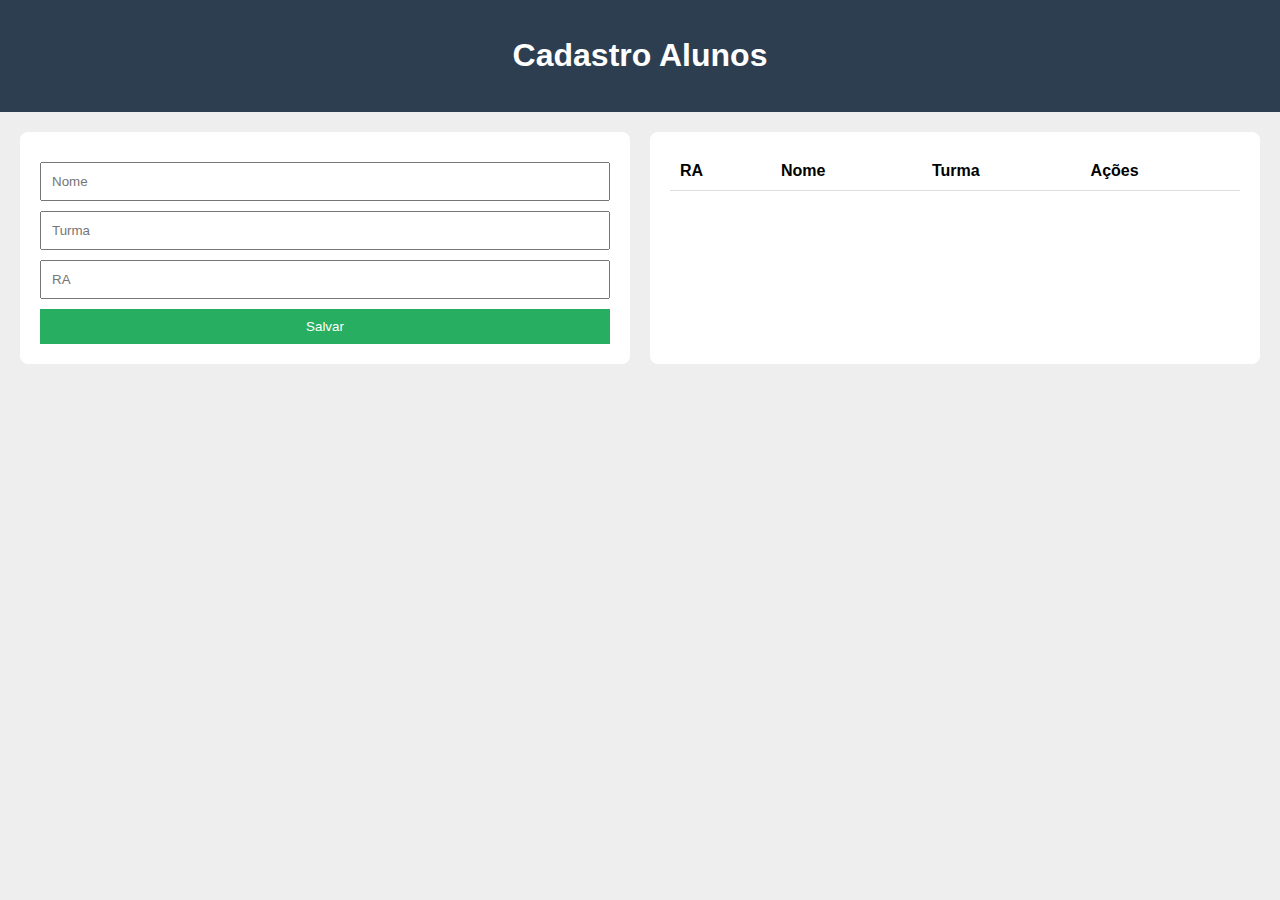
<file: index.html>
<!DOCTYPE html>
<html lang="pt-br">
<head>
    <meta charset="UTF-8">
    <meta name="viewport" content="width=device-width, initial-scale=1.0">
    <title>Cadastro Alunos</title>
    <link rel="stylesheet" href="frontend/css/style.css">
</head>
<body>
    <header><h1>Cadastro Alunos</h1></header>
    <main class="container">
        <section id="formulario">
            <form id="alunoForm">
                <input type="hidden" id="alunoId">
                <input type="text" id="nome" placeholder="Nome" required>
                <input type="text" id="turma" placeholder="Turma" required>
                <input type="text" id="ra" placeholder="RA" required>
                <button type="submit" id="btnSalvar">Salvar</button>

            </form>
        </section>

        <section id="lista">
            <table>
                <thead><tr><th>RA</th><th>Nome</th><th>Turma</th><th>Ações</th></tr></thead>
                <tbody id="corpoTabela"></tbody>
            </table>
        </section>
    </main>
    <script src="frontend/js/api.js"></script>
    <script src="frontend/js/listarAlunos.js"></script>
    <script src="frontend/js/cadastrarAlunos.js"></script>
    <script src="frontend/js/editarAluno.js"></script>
    <script src="frontend/js/deletarAluno.js"></script>
</body>
</html>
</file>
<file: frontend/css/style.css>
:root { --p: #2c3e50; --s: #27ae60; --d: #e74c3c; }
body { font-family: sans-serif; background: #eee; margin: 0; }
header { background: var(--p); color: white; text-align: center; padding: 1rem; }
.container { display: flex; padding: 20px; gap: 20px; flex-wrap: wrap; }
#formulario, #lista { background: white; padding: 20px; border-radius: 8px; flex: 1; min-width: 300px; }
input, select, button { width: 100%; padding: 10px; margin-top: 10px; box-sizing: border-box; }
button { cursor: pointer; color: white; border: none; background: var(--s); }
table { width: 100%; border-collapse: collapse; }
th, td { padding: 10px; border-bottom: 1px solid #ddd; text-align: left; }
.btn-edit { background: #f39c12; margin-right: 5px; }
.btn-del { background: var(--d); }
@media (max-width: 600px) { form { grid-template-columns: 1fr; } }
</file>
